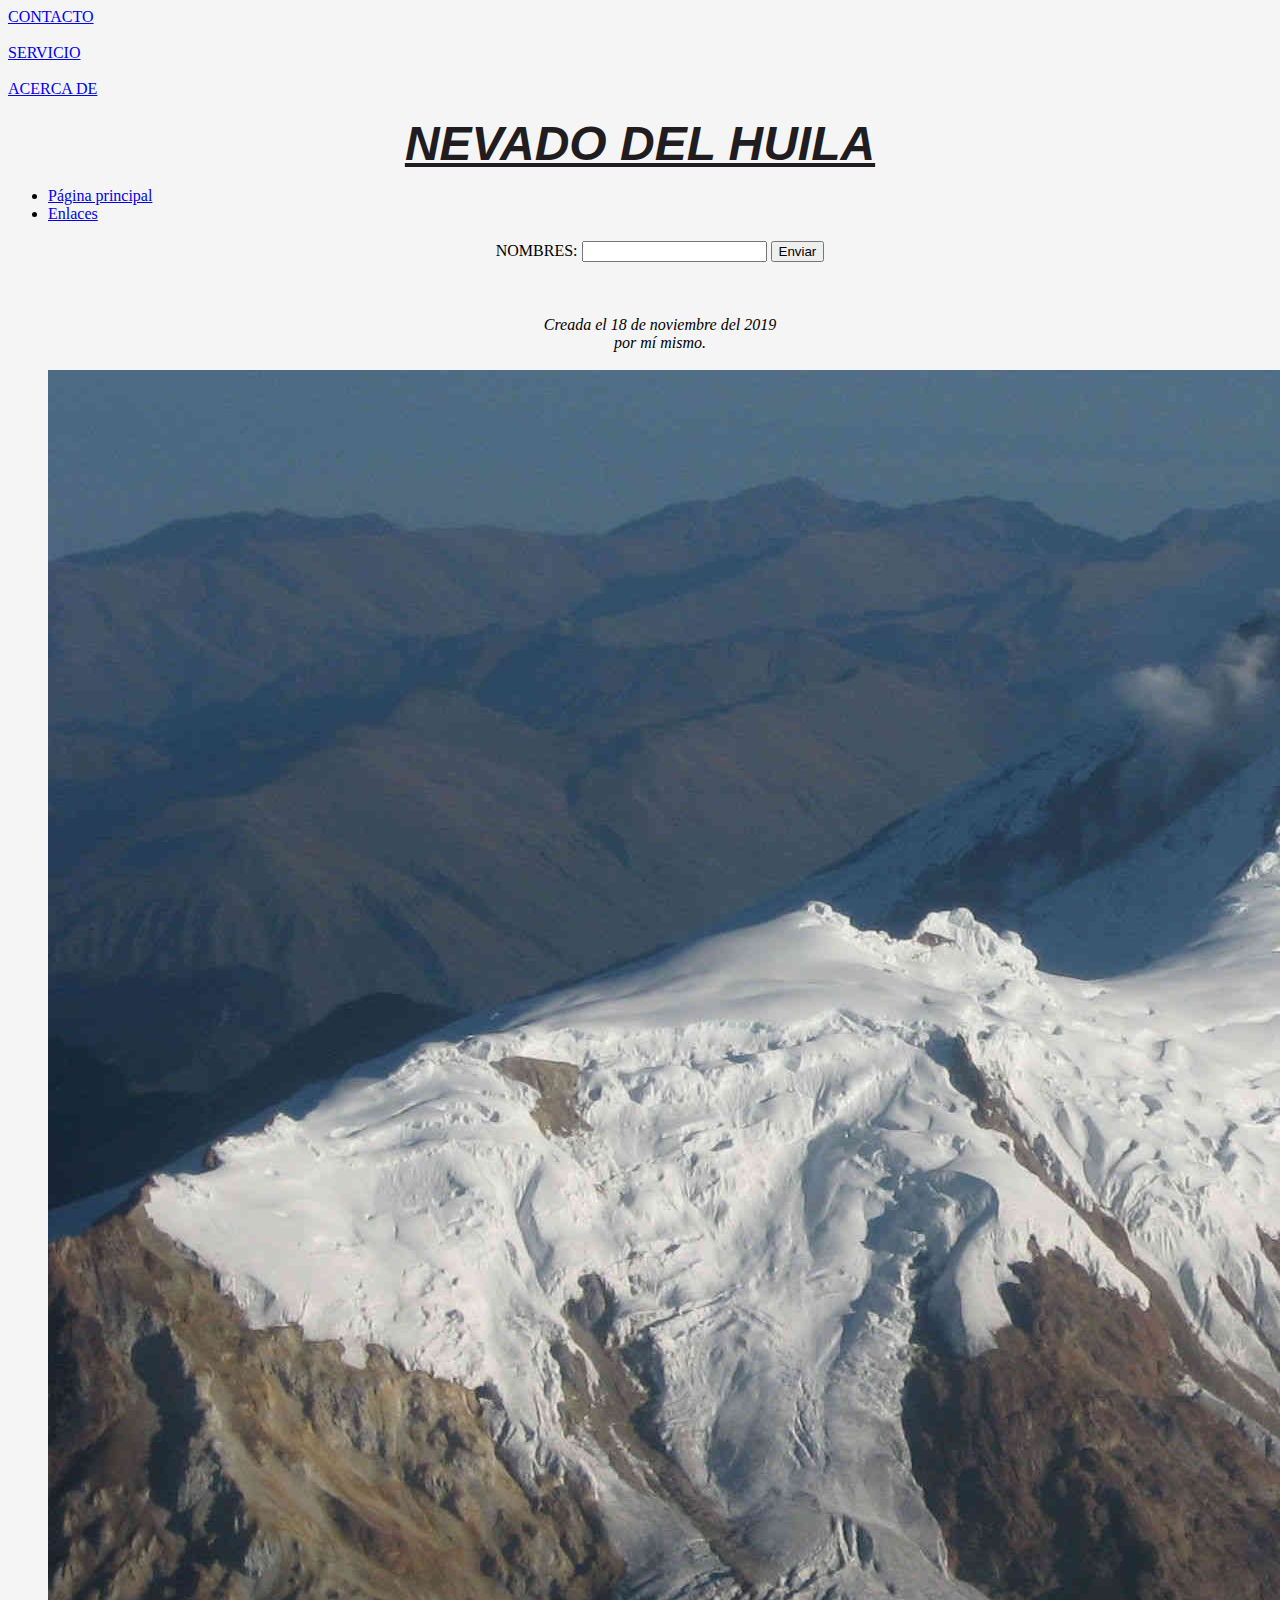
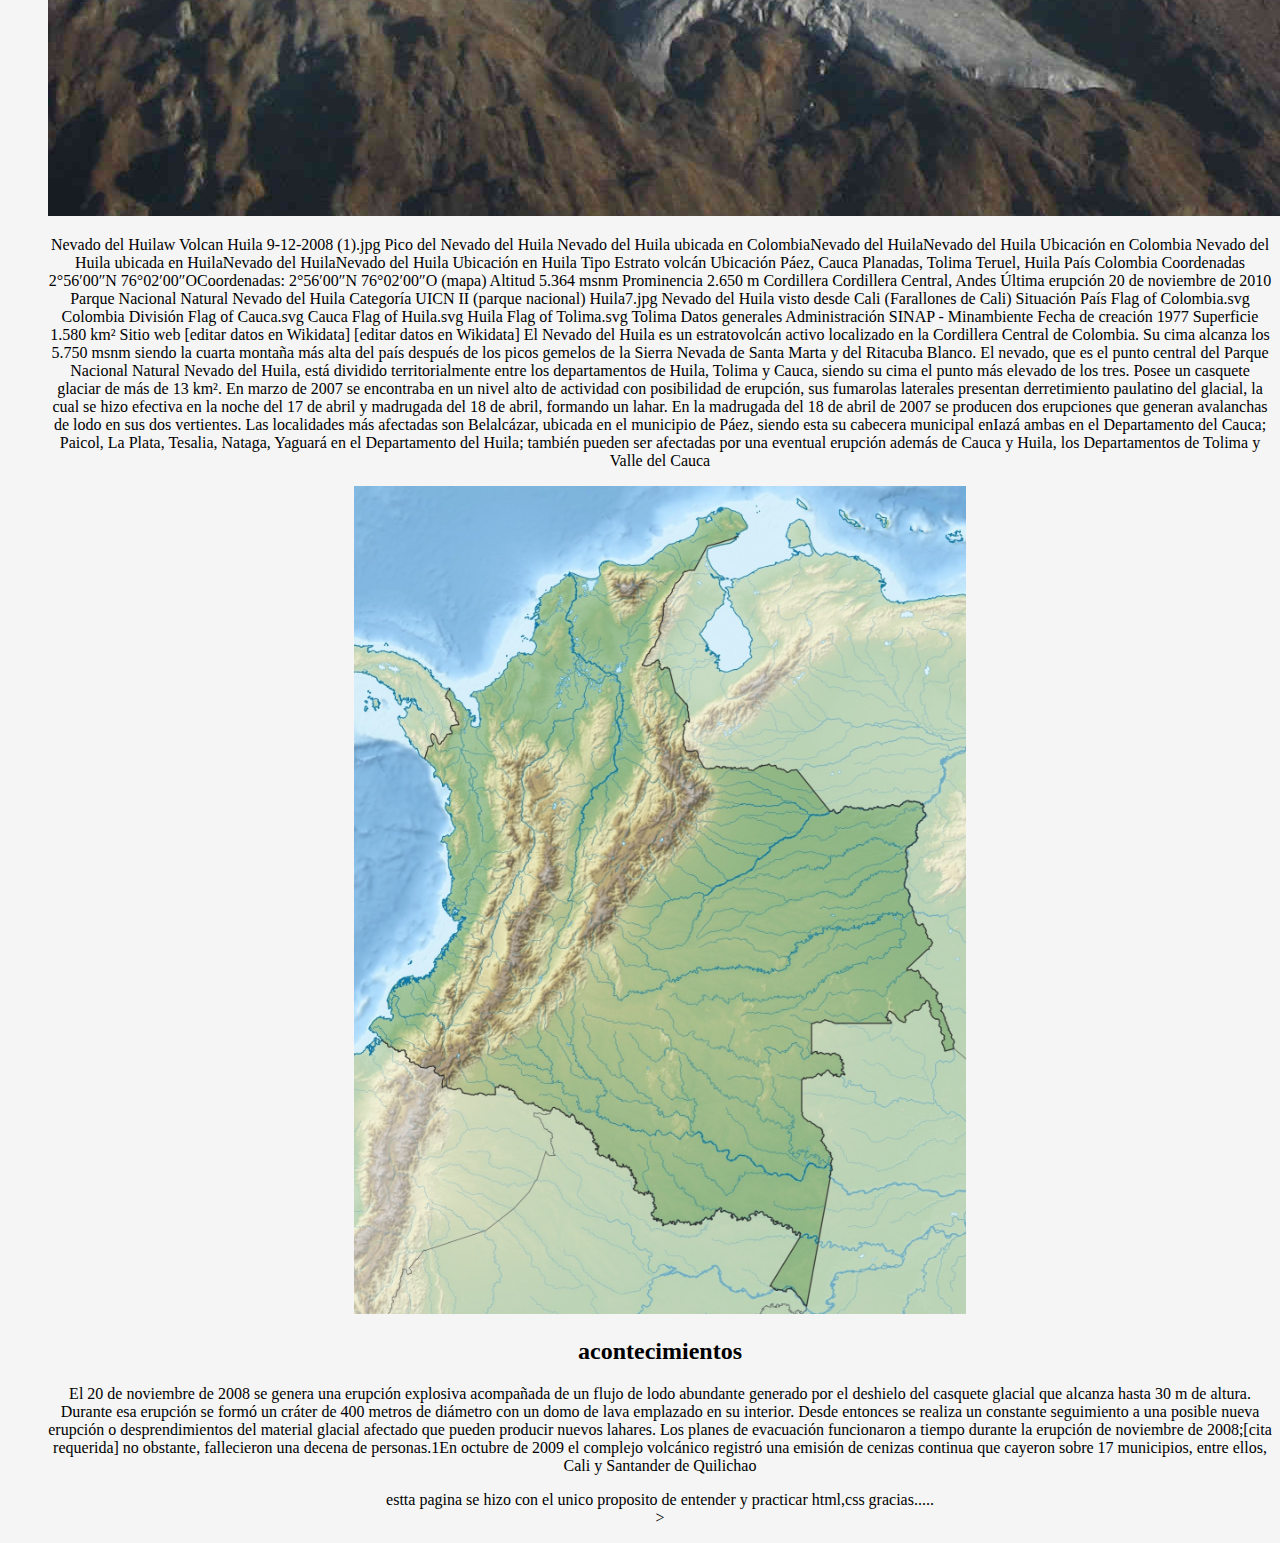
<file: frontend/index.html>
<!-- versión 5 de HTML -->
<!doctype html>
<!-- se inicia con la etiqueta HTML -->
<html>
    <!-- se inicia la cabeza de mi página -->
    <head>
        <!-- etiqueta para reconocer caracteres especiales -->
        <meta charset="utf-8">
        
        <title>NEVADO DEL HUILA</title>

        <link rel="stylesheet" href="css/style.css">
    </head>
    <!-- se cierra la cabeza de mi página -->

    <!-- -->
    <!-- se inicia el cuerpo de mi página -->
    <body>
  

            <a href="contacto.html">
               CONTACTO</a>
        <br>
             <a href="sevicio.html"><br>
                SERVICIO</a>
        <br>
             <a href="acercade.html"><br>
                ACERCA DE</a>
        <br>
        <br>
        
        <font size="10" color="#201c20" face="arial">
                <center>
                    <b>
                        <i>
                            <u>
                                NEVADO DEL HUILA
                            </u>
                        </i>
                    </b>
                </center>
            </font>
 <ul class="navbar">
 <li><a href="https://es.wikipedia.org/wiki/Nevado_del_Huila">Página principal</a>
                   
                   
 <li><a href="https://web.archive.org/web/20130918232645/http://www.sgc.gov.co/Popayan.aspx">Enlaces</a>
                      <br>
                      <br>
    </body>
<!--aqui coloque un boton-->

    <form action="#" method="POST">

    <label for="nombre">NOMBRES:</label>
    <input type="text" name="nombre"
    id="nombre">

    <button id="enviar"  onclick="MostrarMensaje()">Enviar</button>



<br>
<br>
<br>
<br>



 <address>Creada el 18 de noviembre del 2019<br>
     por mí mismo.</address>
  <br>

<!--aqui esta todo el texto de el nevado del huila-->




            <img src="images/nevado_del_huila.jpg" alt="Nevado del Huila">
            <p>Nevado del Huilaw 
                Volcan Huila 9-12-2008 (1).jpg
                Pico del Nevado del Huila
                Nevado del Huila ubicada en ColombiaNevado del HuilaNevado del Huila
                Ubicación en Colombia
                Nevado del Huila ubicada en HuilaNevado del HuilaNevado del Huila
                Ubicación en Huila
                Tipo	Estrato volcán
                Ubicación	Páez, Cauca
                Planadas, Tolima
                Teruel, Huila
                País	Colombia
                Coordenadas	2°56′00″N 76°02′00″OCoordenadas: 2°56′00″N 76°02′00″O (mapa)
                Altitud	5.364 msnm
                Prominencia	2.650 m
                Cordillera	Cordillera Central, Andes
                Última erupción	20 de noviembre de 2010
                Parque Nacional Natural
                Nevado del Huila
                Categoría UICN II (parque nacional)
                Huila7.jpg
                Nevado del Huila visto desde Cali (Farallones de Cali)
                Situación
                País	Flag of Colombia.svg Colombia
                División	Flag of Cauca.svg Cauca
                Flag of Huila.svg Huila
                Flag of Tolima.svg Tolima
                Datos generales
                Administración	SINAP - Minambiente
                Fecha de creación	1977
                Superficie	1.580 km²
                Sitio web
                [editar datos en Wikidata]
                [editar datos en Wikidata]
                El Nevado del Huila es un estratovolcán activo localizado en la Cordillera Central de Colombia. Su cima alcanza los 5.750 msnm siendo la cuarta montaña más alta del país después de los picos gemelos de la Sierra Nevada de Santa Marta y del Ritacuba Blanco. El nevado, que es el punto central del Parque Nacional Natural Nevado del Huila, está dividido territorialmente entre los departamentos de Huila, Tolima y Cauca, siendo su cima el punto más elevado de los tres. Posee un casquete glaciar de más de 13 km².
                En marzo de 2007 se encontraba en un nivel alto de actividad con posibilidad de erupción, sus fumarolas laterales presentan derretimiento paulatino del glacial, la cual se hizo efectiva en la noche del 17 de abril y madrugada del 18 de abril, formando un lahar. En la madrugada del 18 de abril de 2007 se producen dos erupciones que generan avalanchas de lodo en sus dos vertientes. Las localidades más afectadas son Belalcázar, ubicada en el municipio de Páez, siendo esta su cabecera municipal enIazá ambas en el Departamento del Cauca; Paicol, La Plata, Tesalia, Nataga, Yaguará en el Departamento del Huila; también pueden ser afectadas por una eventual erupción además de Cauca y Huila, los Departamentos de Tolima y Valle del Cauca</p>
            </p>
        </article>

        <img src="../frontend/images/Colombia_continental_relief_location_map.jpg" width="50%" height="60%">
        <h2>acontecimientos</h2>
        <p>El 20 de noviembre de 2008 se genera una erupción explosiva acompañada de un flujo de lodo abundante generado por el deshielo del casquete glacial que alcanza hasta 30 m de altura. Durante esa erupción se formó un cráter de 400 metros de diámetro con un domo de lava emplazado en su interior. Desde entonces se realiza un constante seguimiento a una posible nueva erupción o desprendimientos del material glacial afectado que pueden producir nuevos lahares. Los planes de evacuación funcionaron a tiempo durante la erupción de noviembre de 2008;[cita requerida] no obstante, fallecieron una decena de personas.1​

            En octubre de 2009 el complejo volcánico registró una emisión de cenizas continua que cayeron sobre 17 municipios, entre ellos, Cali y Santander de Quilichao</p>
        </p>    
        <!-- se inicia el pie de página -->
        <footer>
            <article>estta pagina se hizo con el unico proposito de entender y practicar html,css
                gracias.....
            </article>
        </footer>        

      


        <!-- se cierra el pie de página -->>
        <script src="../frontend/js/inicio.js"></script>
    </body>
    <!-- se cierra el cuerpo de mi página -->
</html>
</file>
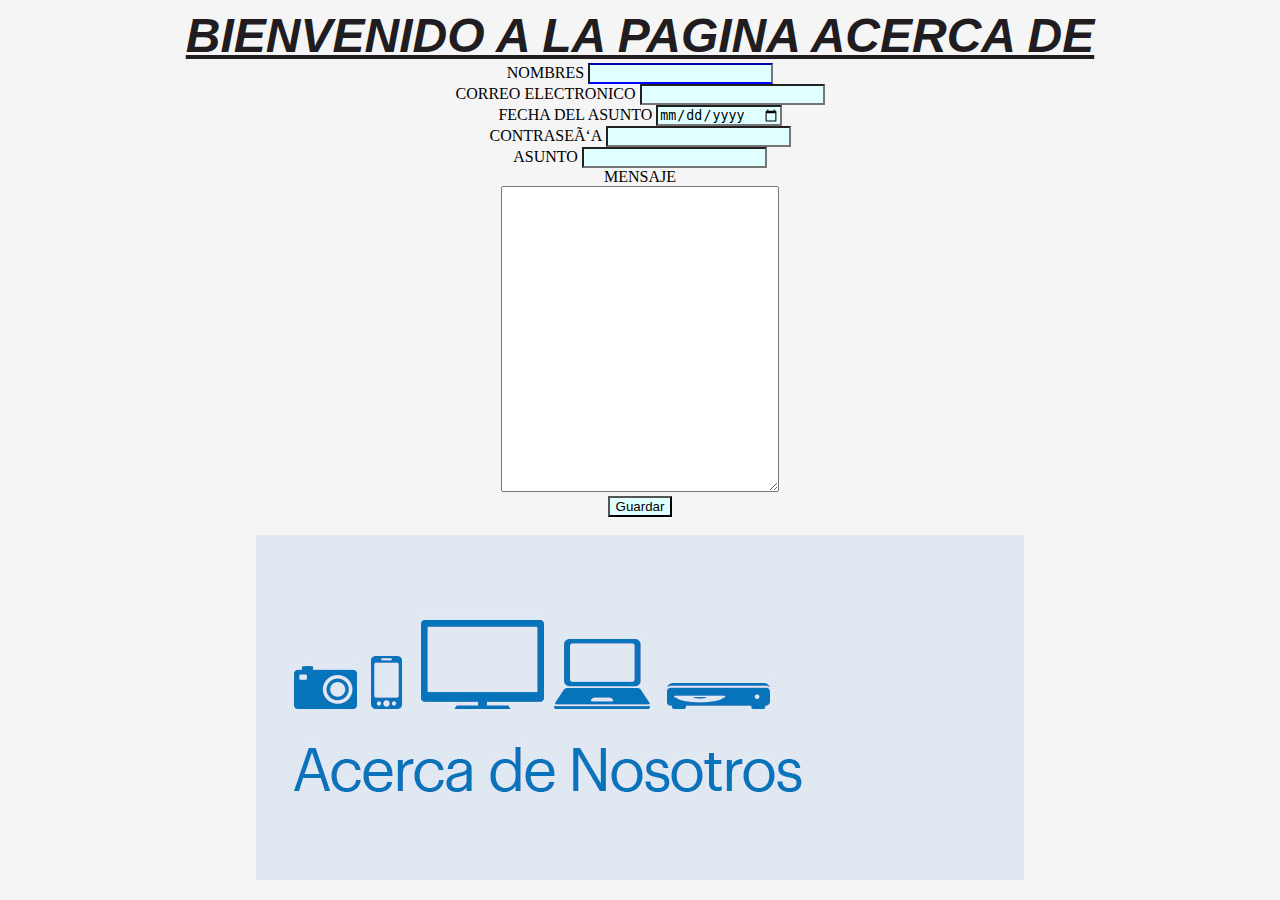
<file: frontend/acercade.html>
<!doctype html>
<html>
    <head>
        <meta charset="charset=UTF-8">
        <title>acerca de</title>
        <link rel="stylesheet" href="css/style.css">
    </head>
<body id="acerca_de">

        <font size="10" color="#201c20" face="arial">
                <center>
                    <b>
                        <i>
                            <u>
                                BIENVENIDO A LA PAGINA 
                                      ACERCA DE
                            </u>
                        </i>
                    </b>
                </center>
            </font>
            <form action="servidor.html" method="POST">

                    <label for="nombres">NOMBRES</label>
                    <input type="text" id="nombres" class="caja">
                    <br>
                    <label for="correo">CORREO ELECTRONICO</label>
                    <input type="email" id="correo" class="caja">
                    <br>
                    <label for="fecha">FECHA DEL ASUNTO</label>
                    <input type="date" name="fecha" class="caja">
                    <br>
                    <label for="contrasenia">CONTRASEÑA</label>
                    <input type="password" name="contrasenia" id="contraseña"
                    class="caja">
                    <br>
                    <label for="asunto">ASUNTO</label>
                    <input type="text" id="asunto" class="caja">
                    <br>
                    <label for="mensaje">MENSAJE</label>
                    <br>
                    <textarea name="MENSAJE" id="MENSAJE" cols="32" rows="20"></textarea>
                    <br>
                    <input type="submit" id="boton enviar mensaje" class="caja" value="Guardar">
    
    
            </form>
            <br>
            <center><img src="../frontend/images/acerca.jpg">
            </center>
</body>
</html>
</file>
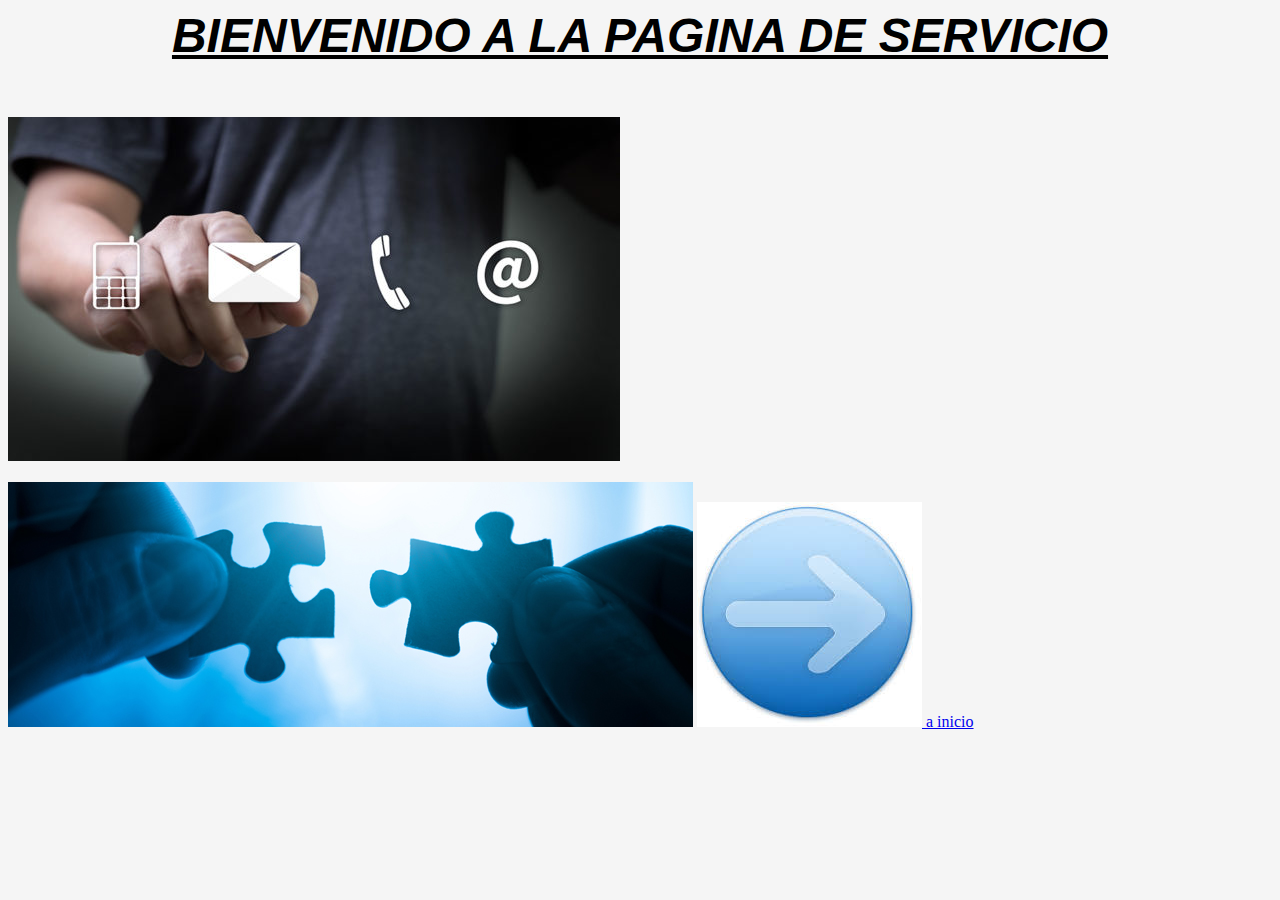
<file: frontend/sevicio.html>
<!doctype <!DOCTYPE html>
<html>
<head>
    <meta charset=utf.8>
    <meta http-equiv="X-UA-Compatible" content="IE=edge">
    <title>servicio</title>
    <meta name="servicio" content="width=device-width, initial-scale=1">
    <link rel="stylesheet" href="css/style.css">
    
	</head>
	<body id="body_servicio">
            <font size="20" color="000000" face="arial">
                    <center>
                        <b>
                            <i>
                                <u>
                                    BIENVENIDO A LA PAGINA
                                               DE 
                                            SERVICIO
    
                                    </DEl>
                                </u>
                            </i>
                        </b>
                    </center>
                </font>
        


<body id="body-contacto">
    <br>
    <br>
    <br>
<img src="images/c.jpg" alt="c.">

<h1></h1>
<img src="images/r.jpg" alt="r.">  
<a href="index.html"><img src="../frontend/images/ir.jpg"> a inicio</a>

</body>

    
	</html>
</file>
<file: frontend/css/style.css>
body{
    background: whitesmoke;
}
#imagen1{
    width: 600px;
    height: 200px;
}
form{
    text-align: center;
    display:75px;





} 
.caja{
    background: lightcyan;
    
}
#nombres{
    border-block-color:blue;
    box-decoration-break: slice;
}
</file>
